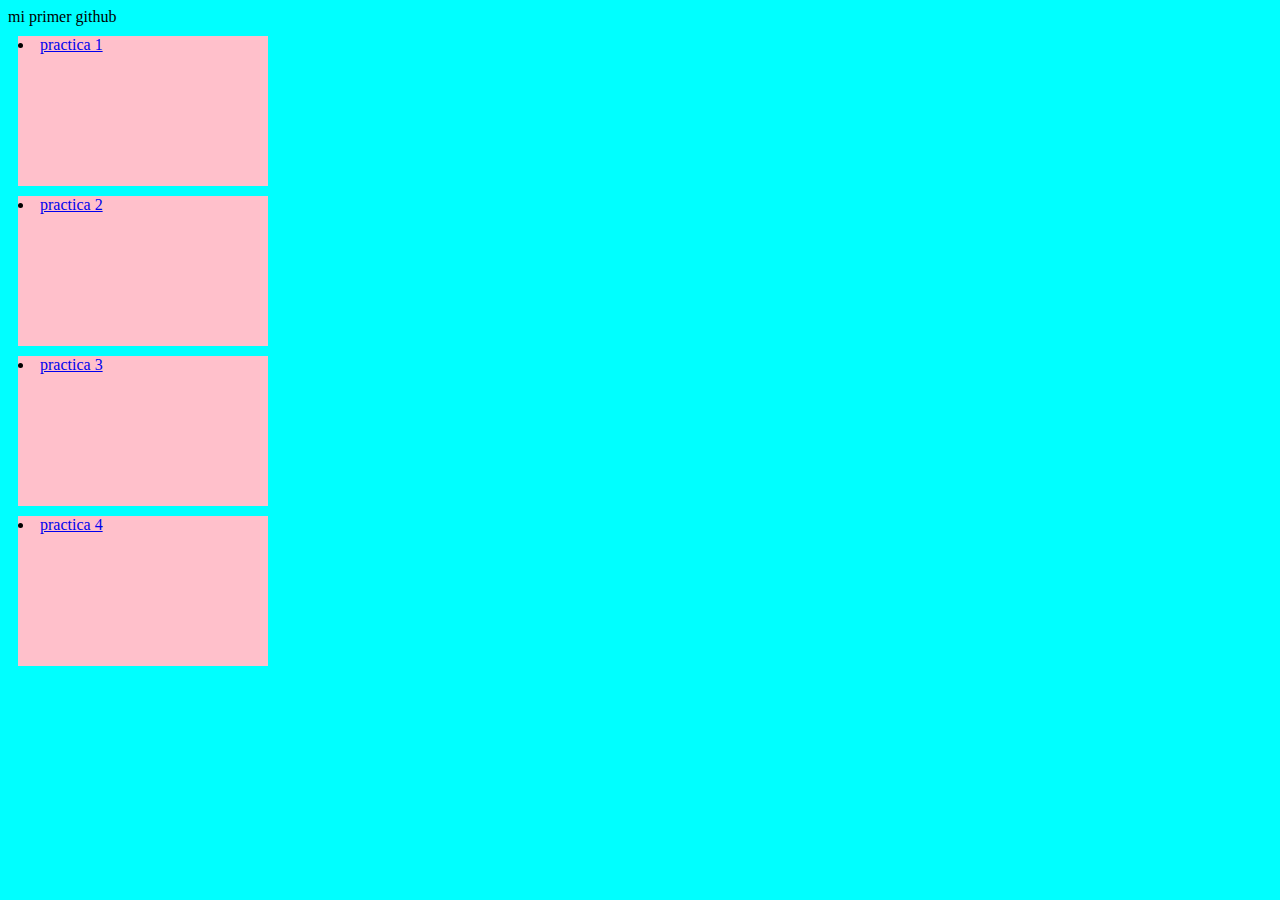
<file: index.html>
<html lang="es" dir="ltr">
  <head>
    <meta charset="utf-8">
    <meta author="Dídac">
    <link rel="stylesheet" href="estils.css">
    <title>mi primer github</title>
  </head>
  <body>
    <div>mi primer github</div>
    <li><a href="https://dmolinercrn.github.io/2021agm4/mos1/">practica 1</a></li>
    <li><a href="https://dmolinercrn.github.io/2021agm4/Casita/">practica 2</a></li>
    <li><a href="https://dmolinercrn.github.io/2021agm4/mos4/">practica 3</a></li>
    <li><a href="https://dmolinercrn.github.io/2021agm4/mos1 2/">practica 4</a></li>
  </body>
</html>
</file>
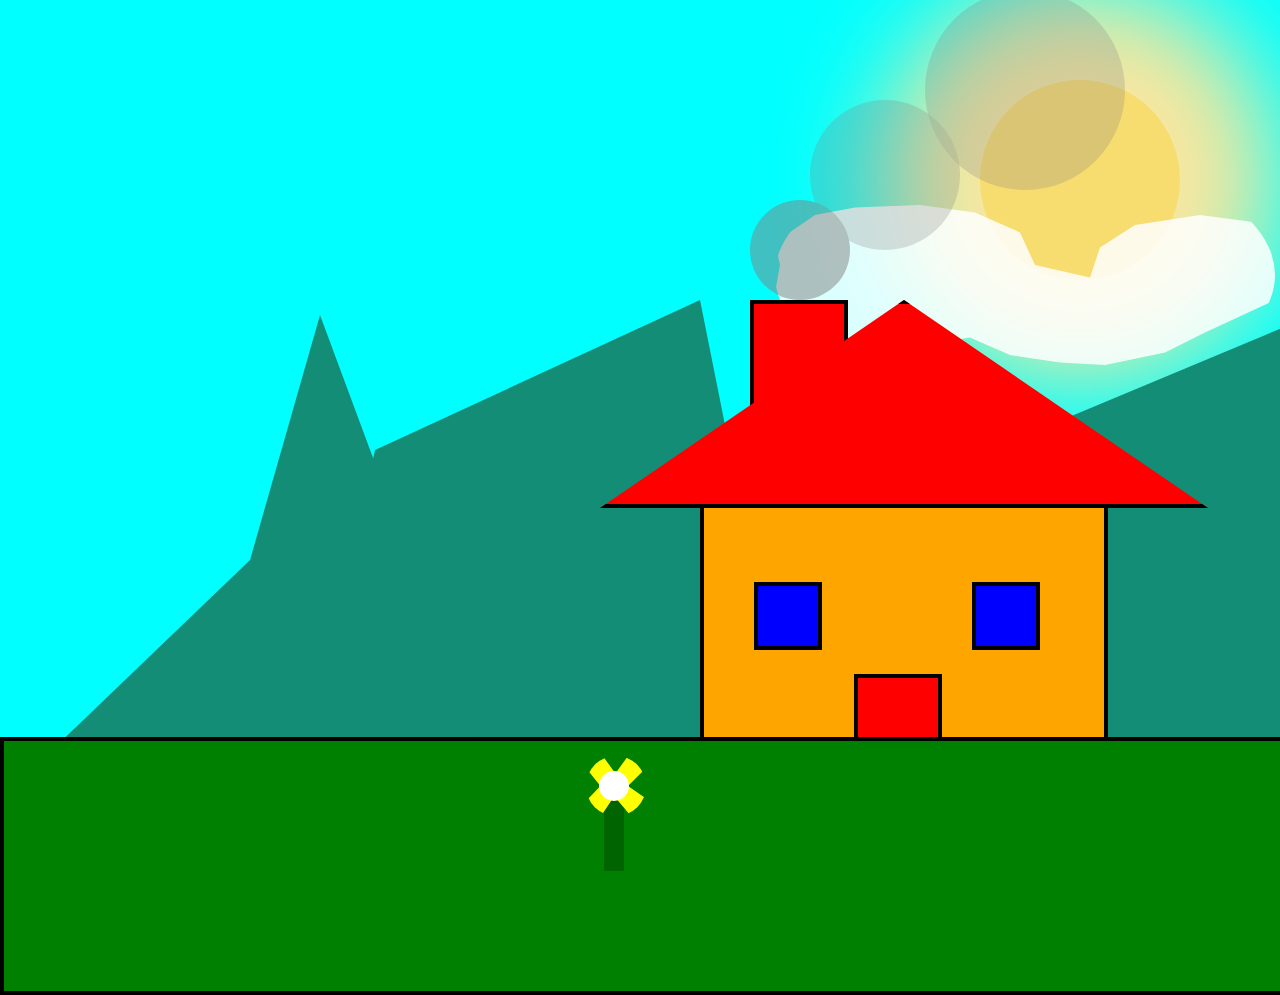
<file: Casita/index.html>
<html>
  <head>
    <meta lang="es">
    <meta charset="utf-8">
    <title>Casa</title>
    <link rel="stylesheet" href="estils.css">
  </head>
  <body>
    <div id="sol"></div>
    <div class="nube"></div>
    <div class="monte" id="monte1"></div>
    <div class="monte" id="monte2"></div>
    <div class="monte" id="monte3"></div>
    <div class="monte" id="monte4"></div>
    <div id="casa">
      <div id="puerta"></div>
      <div class="ventanas"></div>
      <div class="ventanas" id="ventana2"></div>
    </div>
    <div class="humo"></div>
    <div id="chimenea"></div>
    <div id="tejado"></div>
    <div id="suelo">
      <div id="flor"></div>

    </div>



  </body>
</html>
</file>
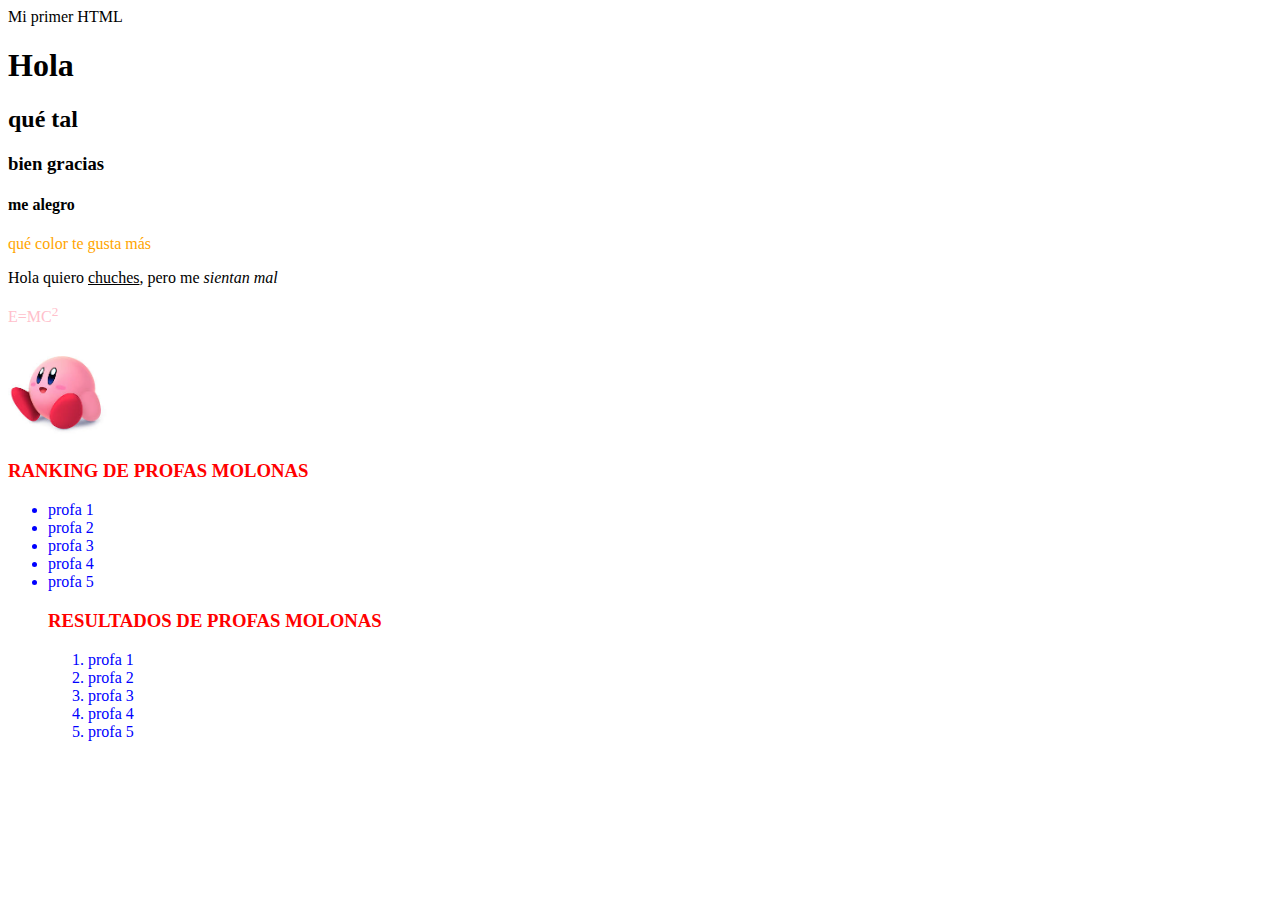
<file: mos1 2/index.html>
<html>
  <head>
    <meta charset="utf-8">
    <meta author="AGM4 - by Dídac">
    <meta lang="es-es"
    <title>Mi primer HTML</title>
  </head>

  <body>
    <h1>Hola</h1>
    <h2>qué tal</h2>
    <h3>bien gracias</h3>
    <h4>me alegro</h4>

    <p><font color="orange">qué color te gusta más</font></p>

    <p>Hola quiero <u>chuches</u>, pero me <i>sientan mal</i></p>
    <p><font color="pink">E=MC<sup>2</sup></font color="pink"></p>
    <img src="kb.jpeg" height="100px" width="100px">

    <font color="red"><h3>RANKING DE PROFAS MOLONAS</h3></font color="pink">
      <font color="blue"><ul>
      <li>profa 1</li>
      <li>profa 2</li>
      <li>profa 3</li>
      <li>profa 4</li>
      <li>profa 5</li>
      </ul></font color="blue"><ul>

    <font color="red"><h3>RESULTADOS DE PROFAS MOLONAS</h3></font color="red">
      <ol>
      <font color="blue">
      <li>profa 1</li>
      <li>profa 2</li>
      <li>profa 3</li>
      <li>profa 4</li>
      <li>profa 5</li>
      </font color="blue">
      </ol>

</body>




</html>
</file>
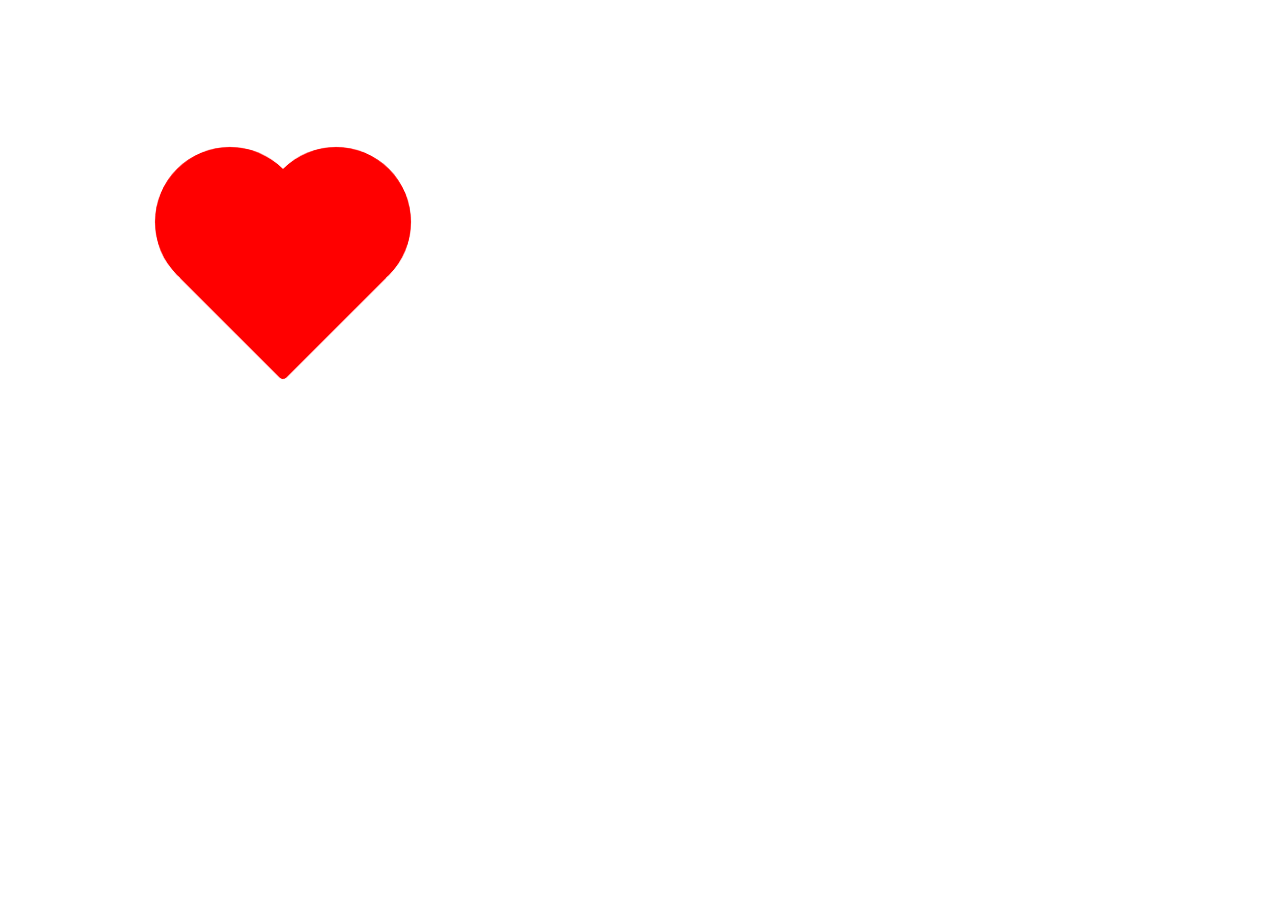
<file: mos1/index.html>
<html>

  <head>
    <meta charset="utf-8">
    <meta lang="es">
    <meta author="dídac">
    <title>animacion con css</title>
    <link rel="stylesheet" href="estils.css"
  </head>

  <body>
    <div class="corazon"></div>



  </body>
</html>
</file>
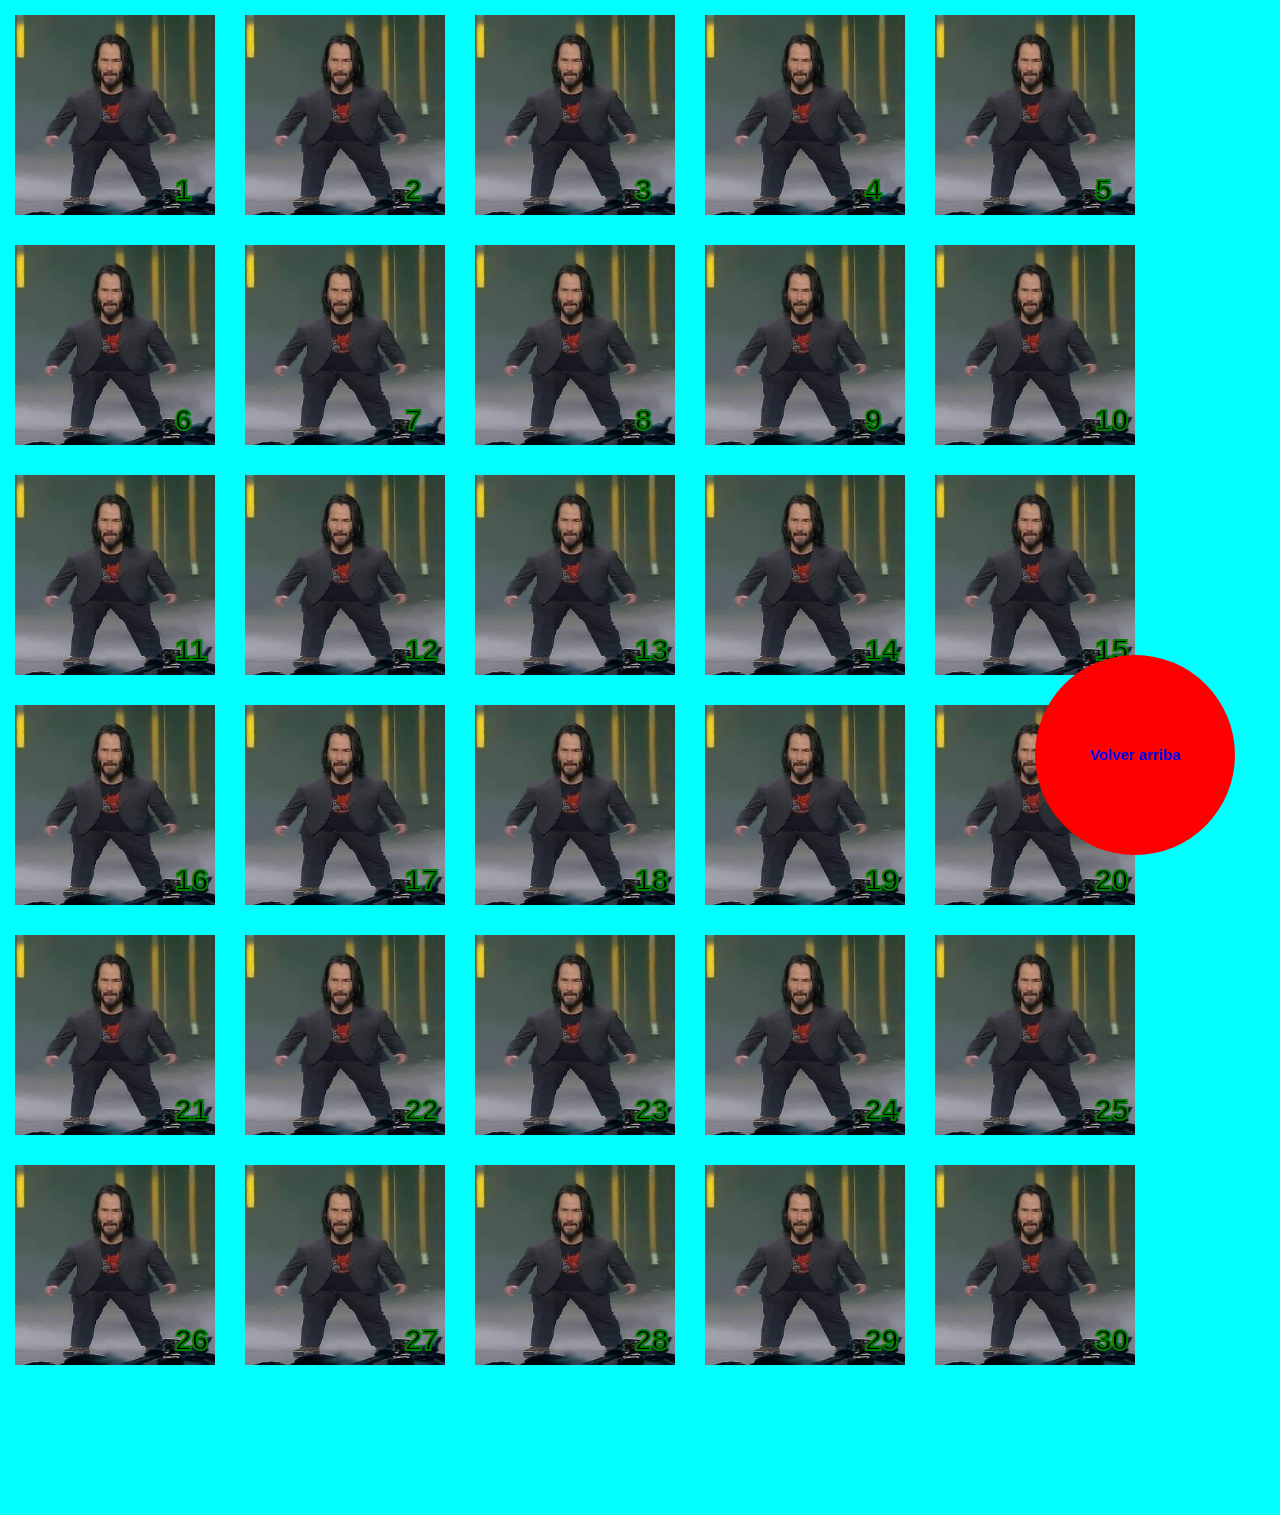
<file: mos4/index.html>
<!DOCTYPE html>
<html lang="es">
  <head>
    <meta author="dídac">
    <meta charset="utf-8">
    <title>Jesus calendario</title>
    <link rel="stylesheet" href="estils.css">
  </head>
  <body>
    <a name="arriba"><div>1</div></a>
    <div>2</div>
    <div>3</div>
    <div>4</div>
    <div>5</div>
    <div>6</div>
    <div>7</div>
    <div>8</div>
    <div>9</div>
    <div>10</div>
    <div>11</div>
    <div>12</div>
    <div>13</div>
    <div>14</div>
    <div>15</div>
    <div>16</div>
    <div>17</div>
    <div>18</div>
    <div>19</div>
    <div>20</div>
    <div>21</div>
    <div>22</div>
    <div>23</div>
    <div>24</div>
    <div>25</div>
    <div>26</div>
    <div>27</div>
    <div>28</div>
    <div>29</div>
    <div>30</div>
    <div id="boton"><a href="#arriba">Volver arriba</a></div>
  </body>
</html>
</file>
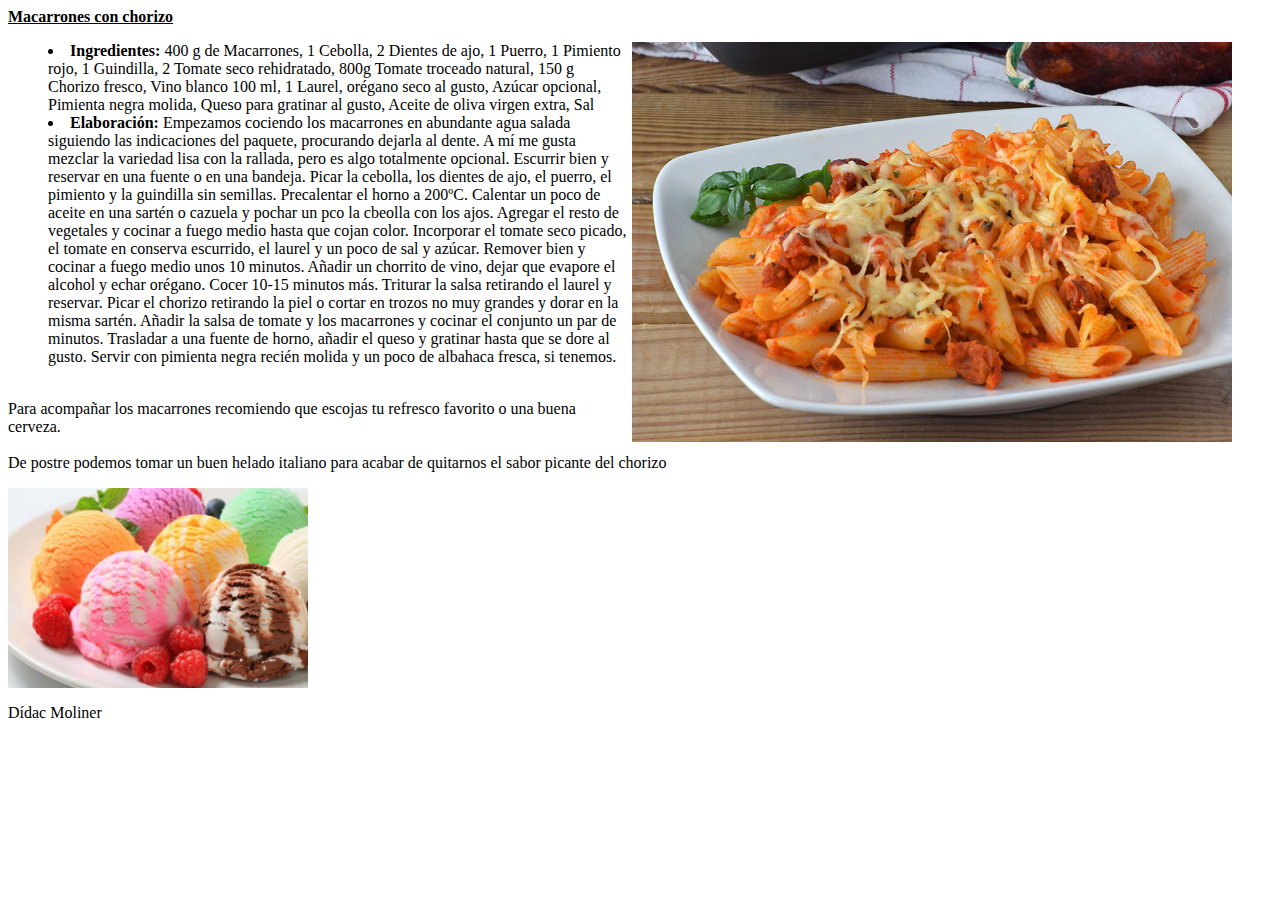
<file: mos1 2/blockquote aplicado.html>
<html>
  <head>
    <meta charset="utf-8">
    <meta author="AGM4 - by Dídac">
    <meta lang="es-es">
    <title>Como cocinar unos buenos macarrones con chorizo</title>
  </head>
  <body>
    <p><b><u>Macarrones con chorizo</b></u>
    <blockquote cite="https://www.directoalpaladar.com/recetas-de-pasta/mejor-receta-macarrones-chorizo-otras-siete-recetas-macarrones-tus-platos-pasta-sean-variados"
    <p><img src="macarrones.jpg" height="400px" width="600px" align="right"><li><b>Ingredientes:</b> 400 g de Macarrones, 1 Cebolla, 2 Dientes de ajo, 1 Puerro, 1 Pimiento rojo, 1 Guindilla, 2 Tomate seco rehidratado, 800g Tomate troceado natural, 150 g Chorizo fresco, Vino blanco 100 ml, 1 Laurel, orégano seco al gusto, Azúcar opcional, Pimienta negra molida, Queso para gratinar al gusto, Aceite de oliva virgen extra, Sal</li> <li><b>Elaboración:</b> Empezamos cociendo los macarrones en abundante agua salada siguiendo las indicaciones del paquete, procurando dejarla al dente. A mí me gusta mezclar la variedad lisa con la rallada, pero es algo totalmente opcional. Escurrir bien y reservar en una fuente o en una bandeja. Picar la cebolla, los dientes de ajo, el puerro, el pimiento y la guindilla sin semillas. Precalentar el horno a 200ºC. Calentar un poco de aceite en una sartén o cazuela y pochar un pco la cbeolla con los ajos. Agregar el resto de vegetales y cocinar a fuego medio hasta que cojan color. Incorporar el tomate seco picado, el tomate en conserva escurrido, el laurel y un poco de sal y azúcar. Remover bien y cocinar a fuego medio unos 10 minutos. Añadir un chorrito de vino, dejar que evapore el alcohol y echar orégano. Cocer 10-15 minutos más. Triturar la salsa retirando el laurel y reservar. Picar el chorizo retirando la piel o cortar en trozos no muy grandes y dorar en la misma sartén. Añadir la salsa de tomate y los macarrones y cocinar el conjunto un par de minutos. Trasladar a una fuente de horno, añadir el queso y gratinar hasta que se dore al gusto. Servir con pimienta negra recién molida y un poco de albahaca fresca, si tenemos.</li></p>
    </blockquote>
    <p><br>Para acompañar los macarrones recomiendo que escojas tu refresco favorito o una buena cerveza.</br>
    <br>De postre podemos tomar un buen helado italiano para acabar de quitarnos el sabor picante del chorizo</br></p>
    <img src="helado.jpg" height="200px" width="300px">
    <p>Dídac Moliner</p>
</body>



</html>
</file>
<file: estils.css>
body{
  background-color: cyan;
  font-family: fantasy;
  font-weight: 20px;
}
li{
  width: 250px;
  height: 150px;
  background-color: pink;
  margin:10px;
}
</file>
<file: Casita/estils.css>
body{
  background-color: cyan;
  animation-name: sielo;
  animation-duration: 60s;
  animation-iteration-count: infinite;
}

#casa{
  height: 400px;
  width: 400px;
  background-color: orange;
  position: absolute;
  top: 500px;
  left:700px;
  border:solid 4px black;

}

#tejado{
height: 200px;
width: 600px;
background-color: red;
position: absolute;
top:300px;
left:600px;
border:solid 4px black;
clip-path: polygon(50% 0%, 0% 100%, 100% 100%);
}

.ventanas{
width: 60px;
height: 60px;
background-color: blue;
position: relative;
left:50px;
top:-30px;
float: left;
border:solid 4px black;
}

#ventana2{
position: relative;
left: 200px
}

#puerta{
width: 80px;
height: 100px;
background-color: red;
position: relative;
left: 150px;
top:170px;
border:solid 4px black;
}

#suelo{
 width: 150%;
 height: 250px;
 background-color: green;
 position: absolute;
 left: 0px;
 bottom: -95px;
 border:solid 4px black;
}

#sol{
 position: absolute;
 top: 80px;
 right: 100px;
 height: 200px;
 width: 200px;
 border-radius: 50%;
 background-color: #F7DC6F;
 box-shadow: 0px 0px 100px 100px #F9E79F;
 animation-name: solsulet;
 animation-duration: 60s;
 animation-iteration-count: infinite;
}

#chimenea{
  width: 90px;
  height: 100px;
  background-color: red;
  position: absolute;
  left: 750px;
  top:300px;
  border:solid 4px black;
}

.humo{
  width: 100px;
  height: 100px;
  background-color: grey;
  opacity: 50%;
  border-radius: 50%;
  position: absolute;
  left: 750px;
  top:200px;
}
.humo:after{
  content: "";
  width: 150px;
  height: 150px;
  background-color: grey;
  opacity: 50%;
  border-radius: 50%;
  position: absolute;
  left: 60px;
  top:-100px;
}
.humo:before{
  content: "";
  width: 200px;
  height: 200px;
  background-color: grey;
  opacity: 50%;
  border-radius: 50%;
  position: absolute;
  left: 175px;
  top:-210px;
}
.monte{
  width: 500px;
  height: 500px;
  background-color: #138D75;
  margin: 0px;
  padding: 0px;
  position: absolute;
  top:300px;
}

#monte1{
  clip-path: polygon(45% 0, 81% 34%, 100% 100%, 0% 100%);
  left:1200px;
}

#monte2{
  clip-path: polygon(10% 25%, 65% 2%, 100% 100%, 0% 100%);
  left:1000px;
}

#monte3{
  clip-path: polygon(15% 30%, 80% 0%, 100% 100%, 0% 100%);
  left:300px
}

#monte4{
  clip-path: polygon(50% 52%, 64% 3%, 100% 100%, 0% 100%);
  left:0px
}

.nube{
width: 500px;
height: 250px;
border-radius: 50%;
background-color: white;
opacity: 85%;
position: absolute;
top:150px;
right:5px;
clip-path: polygon(1% 46%, 0 37%, 8% 26%, 16% 23%, 29% 22%, 40% 25%, 49% 33%, 52% 46%, 63% 51%, 65% 39%, 72% 30%, 85% 26%, 100% 30%, 100% 44%, 100% 60%, 86% 73%, 78% 81%, 66% 86%, 57% 85%, 47% 82%, 39% 75%, 30% 78%, 22% 80%, 15% 76%, 10% 71%, 3% 66%, 0 57%);
animation-name: nube;
animation-duration: 60s;
animation-iteration-count: infinite;
animation-timing-function: linear;
}

@keyframes nube{
from{right:-500px;}
to{right:2000px;}
}

@keyframes sielo {
  from{background-color: cyan}
  to{background-color: darkblue}
}

@keyframes solsulet {
  from{top:80px}
  to{top:1300px}
}
@keyframes flor {
  from{transform: rotate(0deg);}
  to{transform: rotate(360deg);}

}

#flor{
height: 80px;
width: 20px;
background-color: darkgreen;
position: absolute;
left:600px;
top:50px;
}

#flor:after{
content: "";
background-color: white;
position: absolute;
border-radius: 50%;
top: -20px;
left:-5px;
height: 30px;
width: 30px;
}

#flor:before{
  content: "";
  background-color: yellow;
  position: absolute;
  border-radius: 50%;
  top: -35px;
  left:-18px;
  height: 60px;
  width: 60px;
  clip-path: polygon(28% 0, 0% 20%, 24% 50%, 0 75%, 25% 100%, 47% 67%, 75% 100%, 100% 71%, 70% 50%, 100% 20%, 70% 0, 49% 29%);
  animation-name: flor;
  animation-duration: 15s;
  animation-iteration-count: infinite; 

  }
</file>
<file: mos1/estils.css>
.corazon {
  width: 150px;
  height: 150px;
  background-color: red;
  transform: rotate(45deg);
  position: relative;
  margin: 200px;
  border-radius: 5px;
  animation: palpitar 2s linear infinite alternate;
  will-change: transform;
}

.corazon:before, .corazon:after {
  content: "";
  display:block;
  width: 100%;
  height: 100%;
  position: absolute;
  background-color: red;
  border-radius: 50%;
}

.corazon:before {
  top: 0;
  left: -50%;
}

.corazon:after{
  top: -50%;
  left: 0;
}

@keyframes palpitar {
  0%{
    transform: rotate(45deg) scale(1);
  }
  50%{
    transform: rotate(45deg) scale(1.5);
  }
  100%{
    transform: rotate(45deg) scale(1);
  }
}
</file>
<file: mos4/estils.css>
body{
  background-color: cyan;
  margin:0px;
}
div{
  width:200px;
  height:200px;
  margin: 15px;
  float: left;
  background-image: url(img/keanu.jpg);
  background-size: contain;
  text-indent: 160px;
  line-height: 350px;
  font-size: 30px;
  font-family: sans-serif;
  font-weight: bold;
  -webkit-text-stroke: 2px green;
  color: black;
}
#boton{
  background-color: red;
  background-image: none;
  font-size: 15px;
  line-height: inherit;
  text-indent: inherit;
  -webkit-text-stroke: 0px;
  border-radius: 100px;
  text-align: center;
  line-height: 200px;
  float: right;
  position: fixed;
  right: 30px;
  bottom:30px;
}
a:active{

}
a:link{
  text-decoration: none;
}
a:visited{
  color: green;
}
</file>
